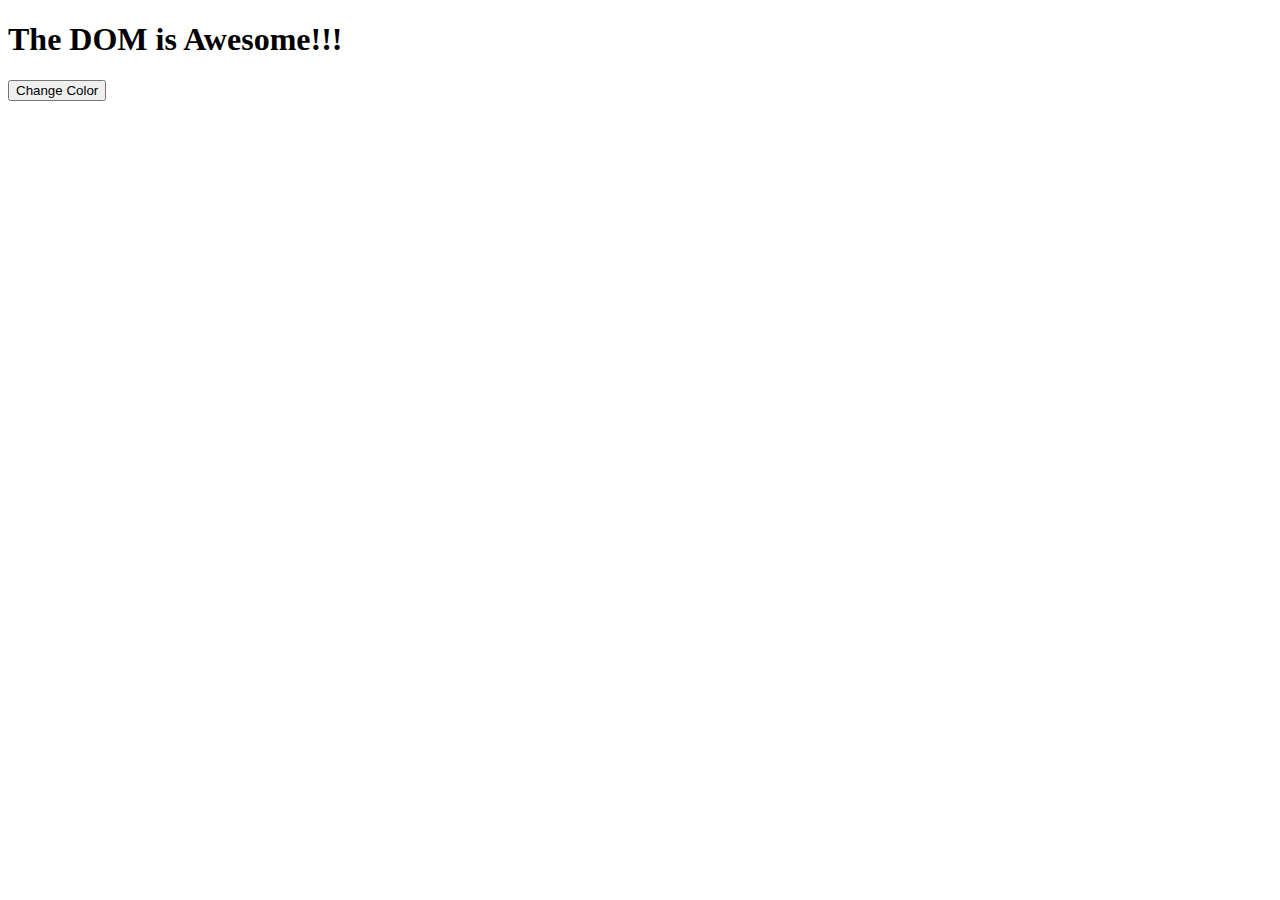
<file: DOM/index.html>
<!DOCTYPE html>
<html lang="en">
<head>
    <meta charset="UTF-8">
    <meta name="viewport" content="width=device-width, initial-scale=1.0">
    <title>DOM!!!</title>
    <!-- <link rel="stylesheet" href="style.css"> -->
    <script src="script.js"></script>
</head>
<body>
    <h1 id="header1">The DOM is Awesome!!!</h1>
    <button id="click-me">Change Color</button>
    
    
</body>
</html>
</file>
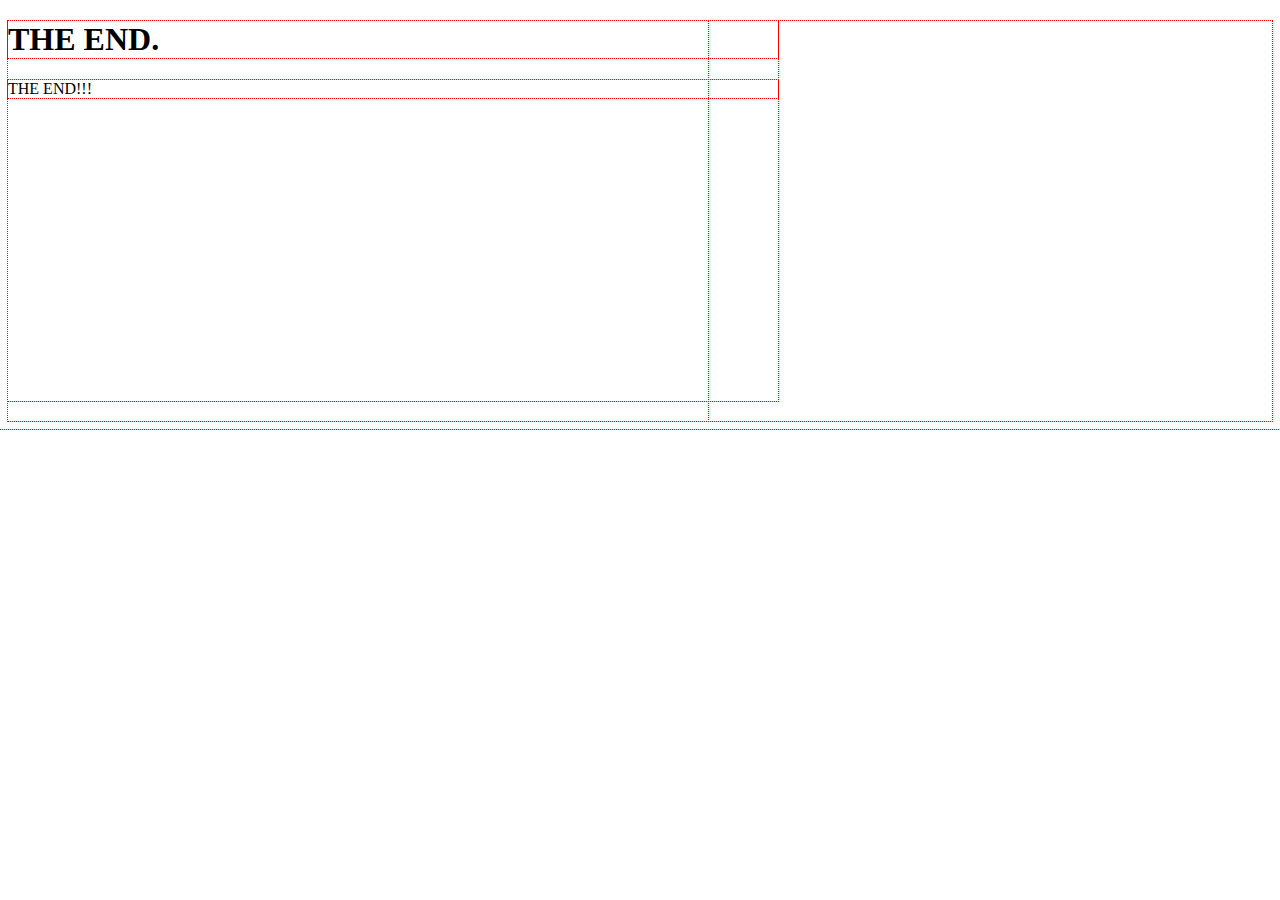
<file: page8theEnd.html>
<!DOCTYPE html>
<html lang="en">
<head>
    <meta charset="UTF-8">
    <meta name="viewport" content="width=device-width, initial-scale=1.0">
    <meta http-equiv="X-UA-Compatible" content="ie=edge">
    <title>Little Red Coding Hood</title>

    
    <style type="text/css">
        *{
        outline: 1px dotted red;
        }

        #wrapper{
            width: 700px;
            height: 400px; 

        }

        #container{
            width: 770px;
            height: 380px; 
        }

    

    </style>

<body>
    <div id="wrapper">

        <div id ="container">

            <h1> THE END.  </h1>

            <p> 
                THE END!!!
            </p>

        </div>
        
    </div>
</body>
</html>
</head>
</file>
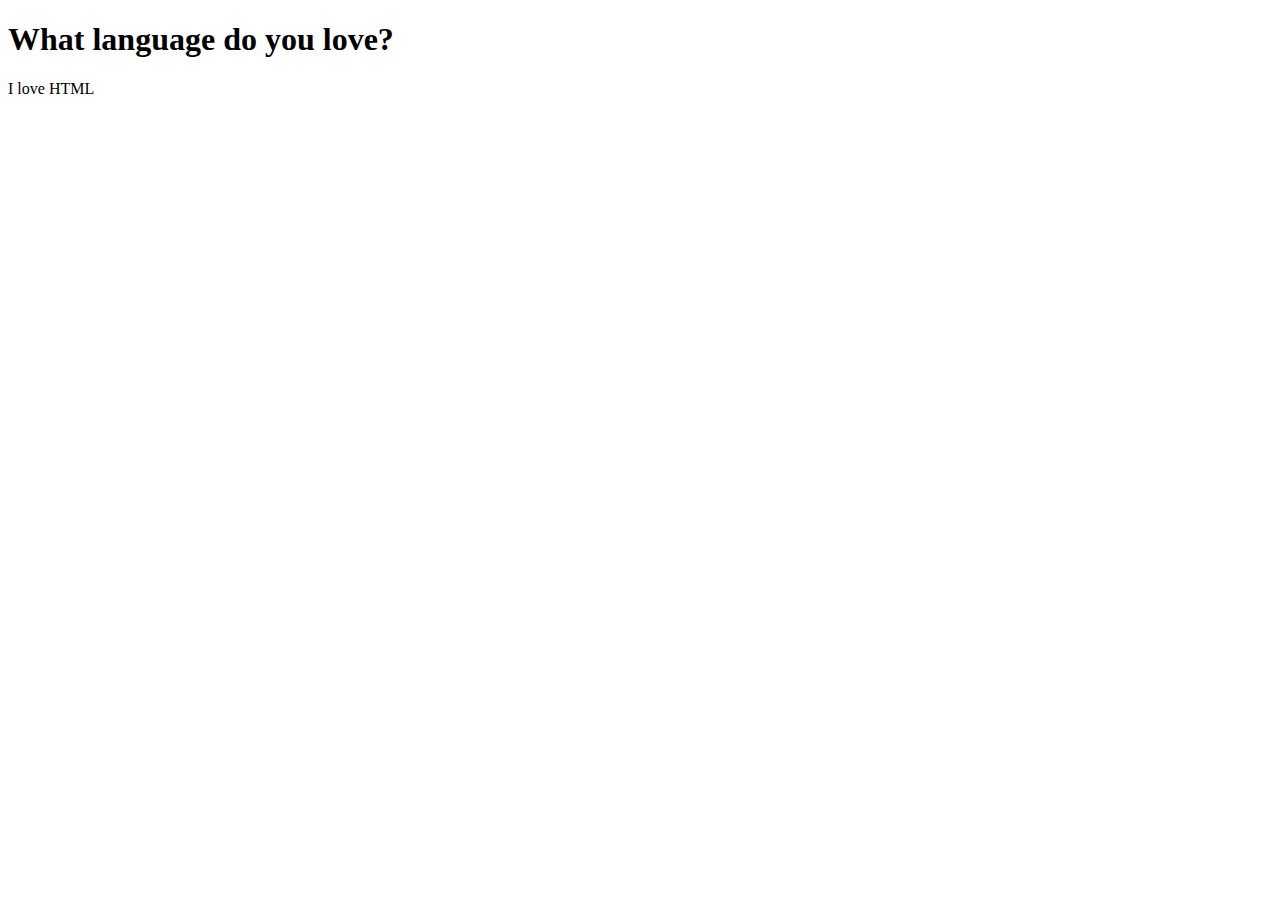
<file: indentation practice/HTML in class assignment.html>
<!DOCTYPE html>
    <html>
        <head>
            <title>Basic I</title>
        </head>
        <body>
            <h1>What language do you love?</h1>
            <p>I love HTML</p>
        </body>
    <html>
</file>
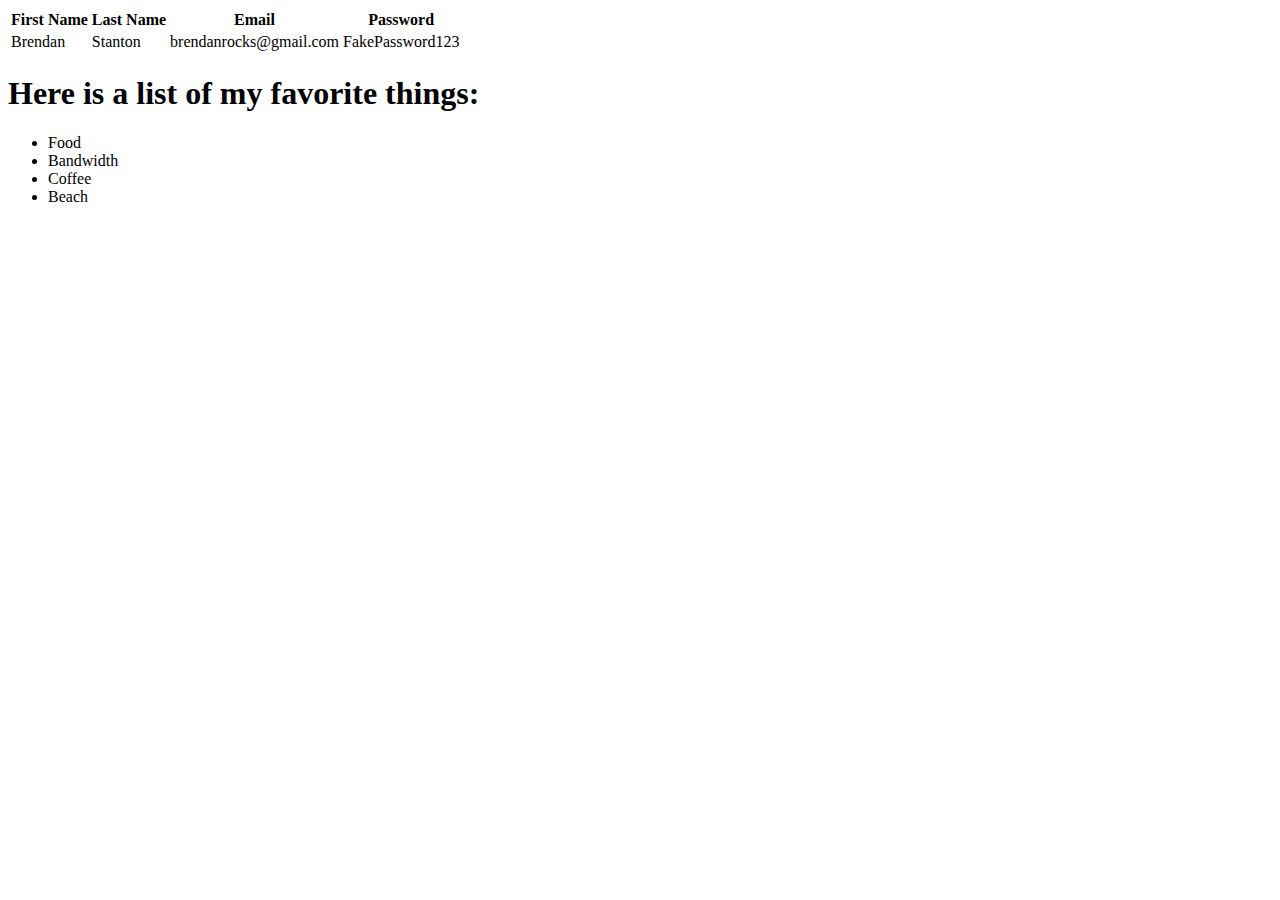
<file: indentation practice/HTML part 2.html>
<!DOCTYPE html>
<html>
    <head>
        <title>
            Basic II
        </title>
    </head>
    <body>
        <table> 
            <thead>
                <tr><th>First Name</th>
                    <th>Last Name</th>
                    <th>Email</th><th>Password</th>
                </tr>
            </thead>
            <tbody>
                <tr>
                    <td>Brendan</td>       
                    <td>Stanton</td>   
                    <td>brendanrocks@gmail.com</td>
                    <td> FakePassword123 </td>
                </tr>
            </tbody>
        </table>
        <h1>Here is a list of my favorite things:</h1>
        <ul>
            <li>Food</li>
            <li>Bandwidth</li>
            <li>Coffee</li>
            <li>Beach</li>
        </ul>           
    </body>
 </html>
</file>
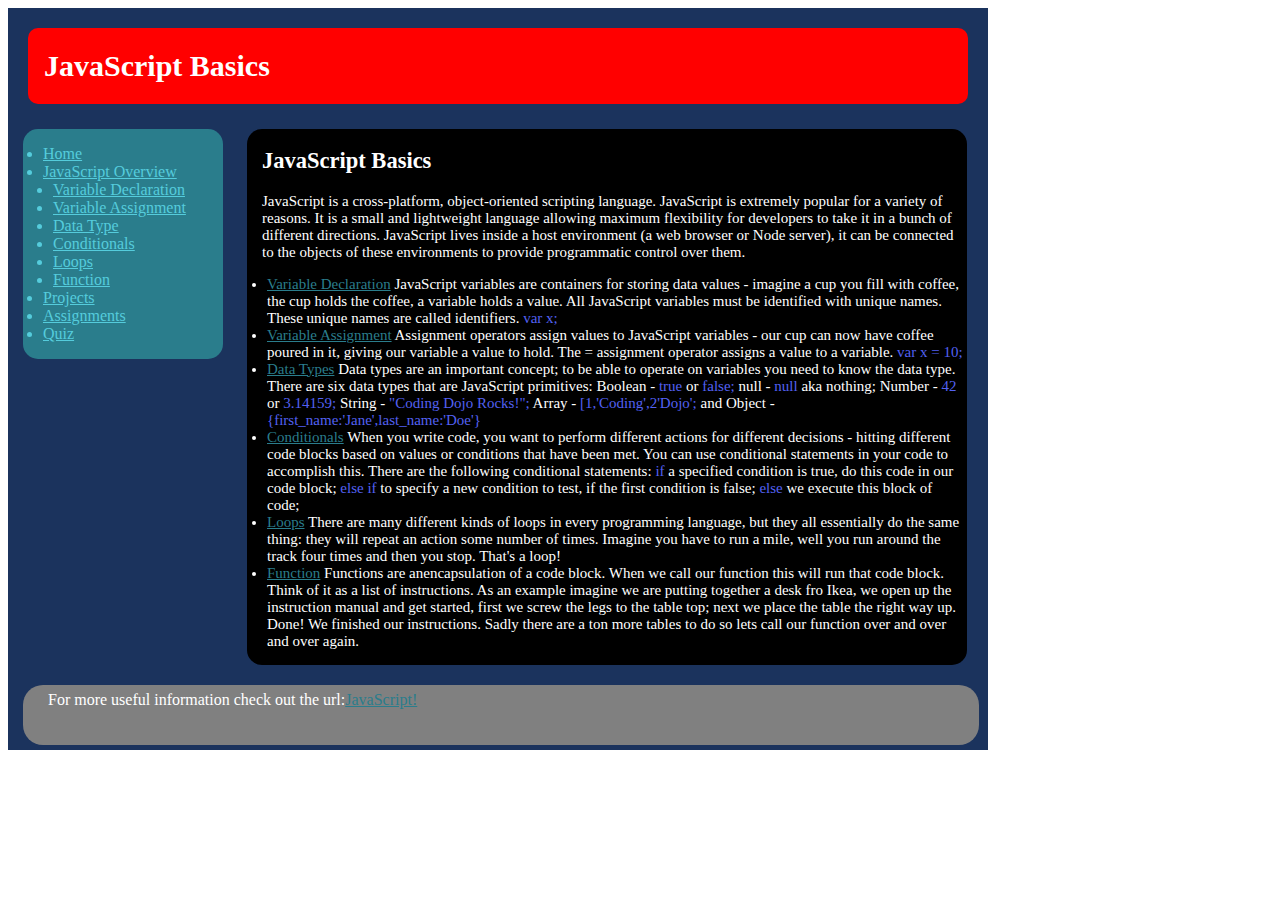
<file: javabasics/javabasics.html>
<!DOCTYPE html>
<html lang="en">

<head>
   <title>JavaScript Basics</title>
   <link rel="stylesheet" type="text/css" href="javabasics.css">
</head>

<body>
   <div id="wrapper">
      <div id="header">
         <h1 id="basics">JavaScript Basics</h1>
      </div>
      <div id="navigation">
         <ul class="list">
            <li>Home</li>
            <li>JavaScript Overview</li>
            <li class="indent">Variable Declaration</li>
            <li class="indent">Variable Assignment</li>
            <li class="indent">Data Type</li>
            <li class="indent">Conditionals</li>
            <li class="indent">Loops</li>
            <li class="indent">Function</li>
            <li>Projects</li>
            <li>Assignments</li>
            <li>Quiz</li>
         </ul>
      </div>
      <div id="main_content">
         <h2 class="phead">JavaScript Basics</h2>
         <p class="phead">JavaScript is a cross-platform, object-oriented scripting language. JavaScript is extremely
            popular for a variety of reasons. It is a small and lightweight language allowing maximum flexibility for
            developers to take it in a bunch of different directions. JavaScript lives inside a host environment (a web
            browser or Node server), it can be connected to the objects of these environments to provide programmatic
            control over them.</p>
         <ul class="info">
            <li><u class="lightblue">Variable Declaration</u> JavaScript variables are containers for storing data
               values - imagine a cup you fill with coffee, the cup holds the coffee, a variable holds a value. All
               JavaScript variables must be identified with unique names. These unique names are called identifiers.<a
                  class="purple"> var x;</a></li>

            <li><u class="lightblue">Variable Assignment</u> Assignment operators assign values to JavaScript variables
               - our cup can now have coffee poured in it, giving our variable a value to hold. The = assignment
               operator assigns a value to a variable.<a class="purple"> var x = 10;</a></li>

            <li><u class="lightblue">Data Types</u> Data types are an important concept; to be able to operate on
               variables you need to know the data type. There are six data types that are JavaScript primitives:
               Boolean - <a class="purple">true</a> or <a class="purple">false;</a> null - <a class="purple">null</a>
               aka nothing; Number - <a class="purple"> 42</a> or <a class="purple">3.14159;</a> String - <a
                  class="purple">"Coding Dojo Rocks!";</a> Array - <a class="purple">[1,'Coding',2'Dojo';</a> and Object
               - <a class="purple">{first_name:'Jane',last_name:'Doe'}</a></li>

            <li><u class="lightblue"> Conditionals</u> When you write code, you want to perform different actions for
               different decisions - hitting different code blocks based on values or conditions that have been met. You
               can use conditional statements in your code to accomplish this. There are the following conditional
               statements:<a class="purple"> if</a> a specified condition is true, do this code in our code block; <a
                  class="purple">else if </a>to specify a new condition to test, if the first condition is false; <a
                  class="purple">else </a>we execute this block of code;</li>

            <li><u class="lightblue">Loops</u> There are many different kinds of loops in every programming language,
               but they all essentially do the same thing: they will repeat an action some number of times. Imagine you
               have to run a mile, well you run around the track four times and then you stop. That's a loop!</li>

            <li><u class="lightblue">Function</u> Functions are anencapsulation of a code block. When we call our
               function this will run that code block. Think of it as a list of instructions. As an example imagine we
               are putting together a desk fro Ikea, we open up the instruction manual and get started, first we screw
               the legs to the table top; next we place the table the right way up. Done! We finished our instructions.
               Sadly there are a ton more tables to do so lets call our function over and over and over again.</li>
         </ul>

      </div>
      <div id="advertisement">
         <a>For more useful information check out the url:<u class="lightblue">JavaScript!</u></a>
      </div>

   </div><!-- end of wrapper -->
</body>

</html>
</file>
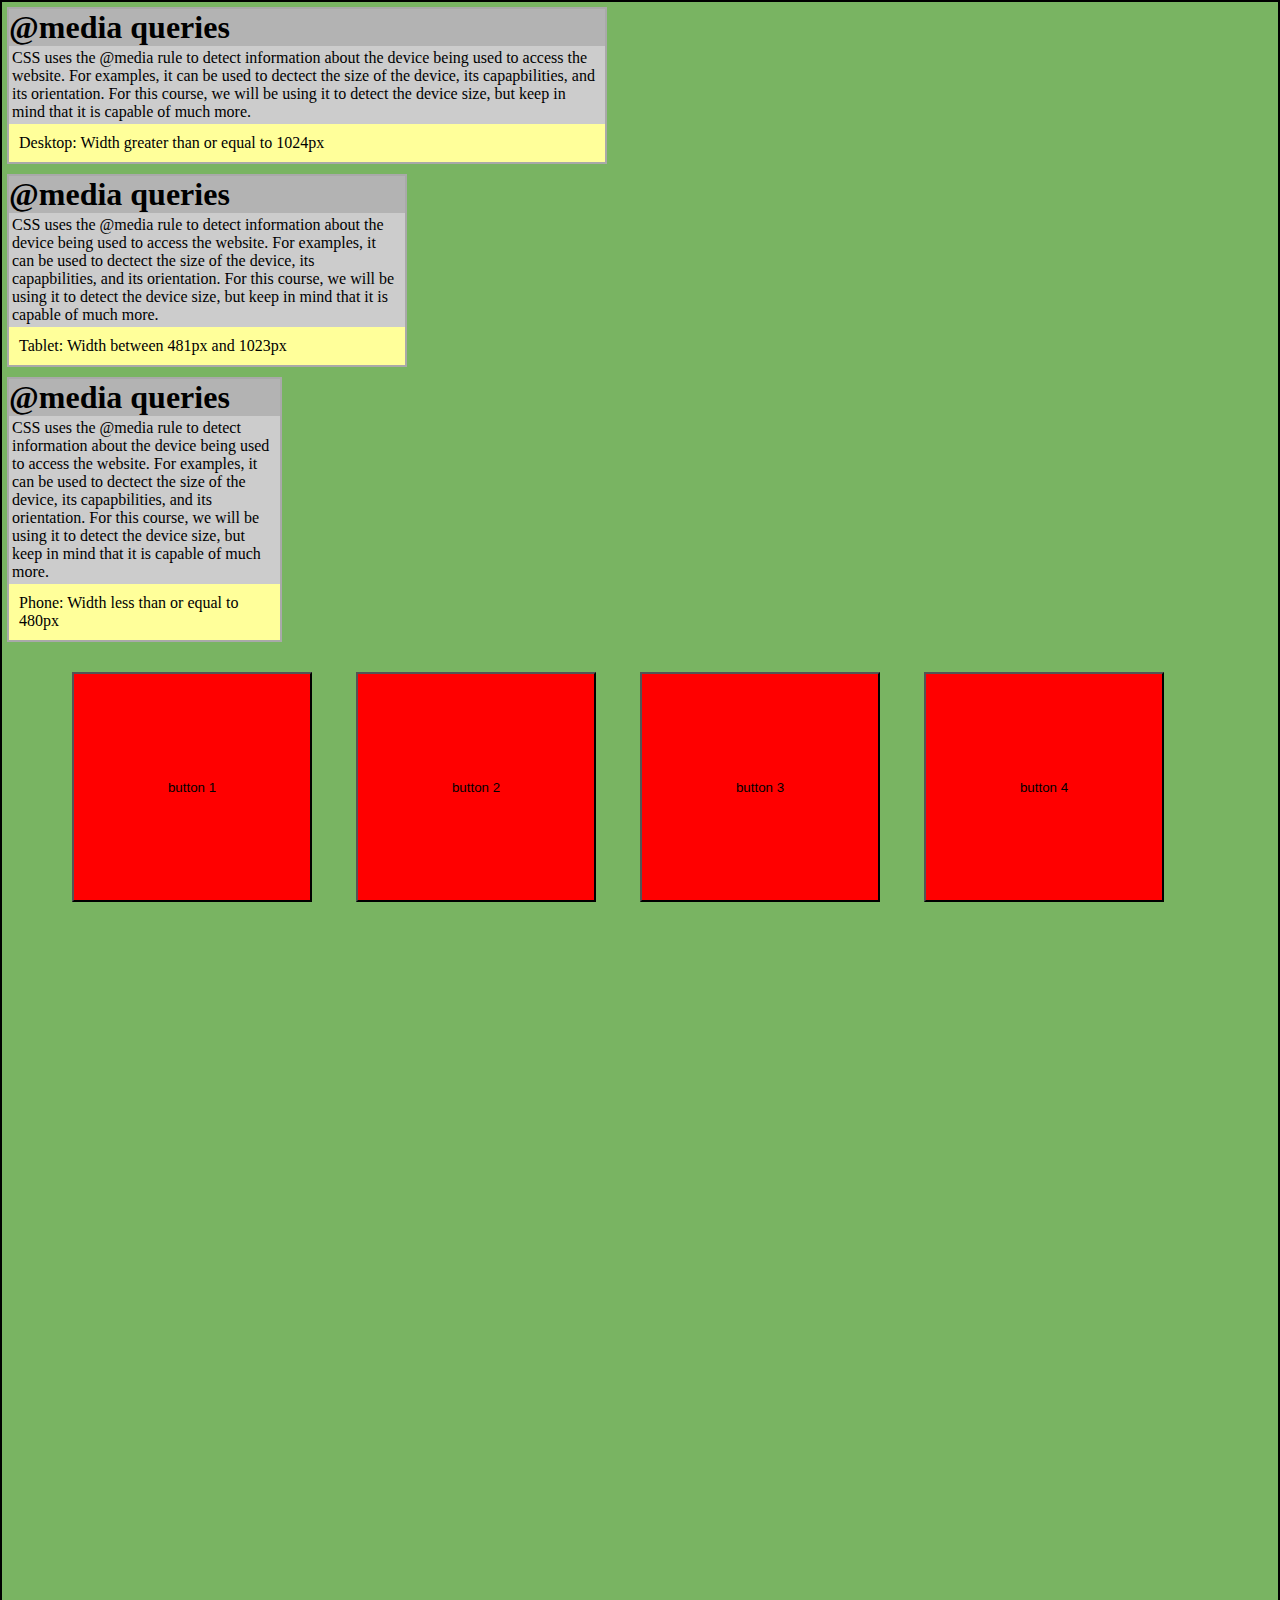
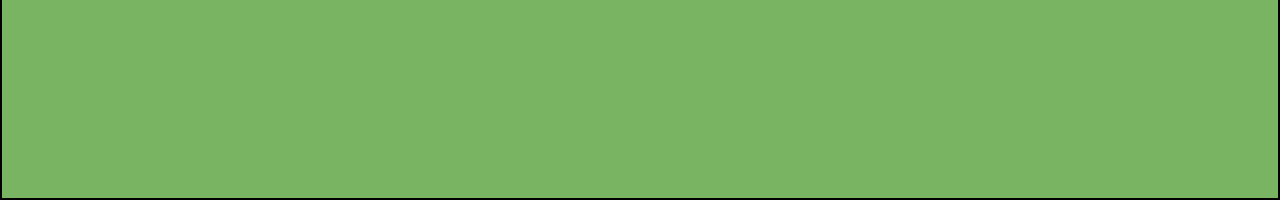
<file: media queries/mediaqueries.html>
<!DOCTYPE html>
<html lang="en">

<head>
    <meta charset="UTF-8">
    <meta name="viewport" content="width=>, initial-scale=1.0">
    <meta http-equiv="X-UA-Compatible" content="ie=edge">
    <title>Media Queries</title>
    <link rel="stylesheet" type="text/css" href="mediaqueries.css">
</head>

<body>
    <div class="container">
        <div class="desk">
            <div class="desktop">
                <h1>@media queries</h1>
                <p>CSS uses the @media rule to detect information about the device being used to access the website. For
                    examples,
                    it can be used to dectect the size of the device, its capapbilities, and its orientation. For this
                    course,
                    we
                    will be using it to detect the device size, but keep in mind that it is capable of much more.
                </p>
                <p class="yellow">Desktop: Width greater than or equal to 1024px</p>
            </div>
            <div class="tablet">
                <h1>@media queries</h1>
                <p>CSS uses the @media rule to detect information about the device being used to access the website. For
                    examples,
                    it can be used to dectect the size of the device, its capapbilities, and its orientation. For this
                    course,
                    we
                    will be using it to detect the device size, but keep in mind that it is capable of much more.</p>
                <p class="yellow">Tablet: Width between 481px and 1023px</p>
            </div>
            <div class="phone" class="navbtn">
                <h1>@media queries</h1>
                <p>CSS uses the @media rule to detect information about the device being used to access the website. For
                    examples,
                    it can be used to dectect the size of the device, its capapbilities, and its orientation. For this
                    course,
                    we
                    will be using it to detect the device size, but keep in mind that it is capable of much more.</p>
                <p class="yellow">Phone: Width less than or equal to 480px</p>
            </div>
        </div>
        <div class="navbtn">
            <button class="button">button 1</button>
            <button class="button">button 2</button>
            <button class="button">button 3</button>
            <button class="button">button 4</button>

        </div>
    </div>
</body>

</html>
</file>
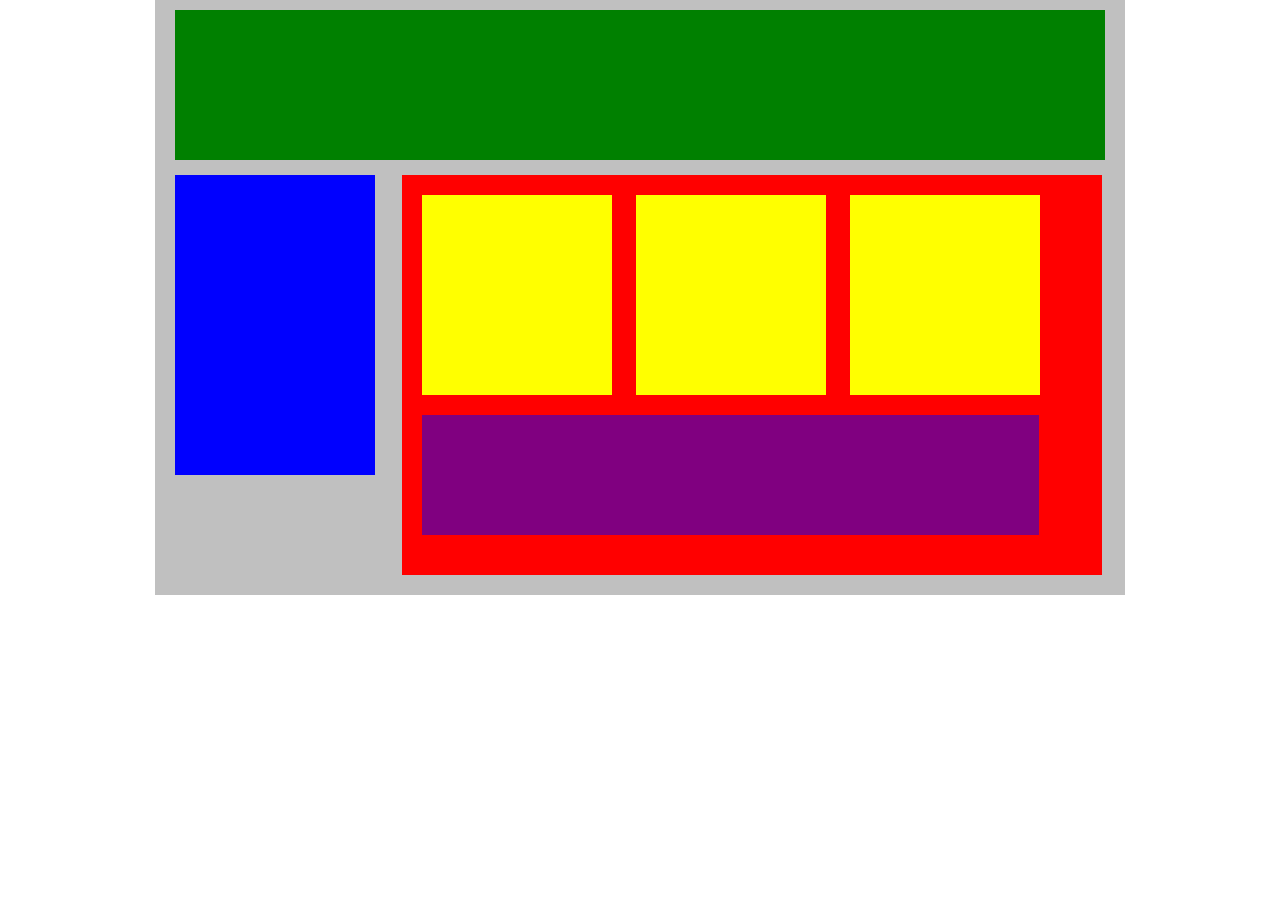
<file: plotting blocks/plotting blocks.html>
<!DOCTYPE html>
<html lang="en">
   <head>
      <title>Position Practice</title>
      <link rel="stylesheet" type="text/css" href="plottingblocks.css">
   </head>
   <body>
       <div id="wrapper">
         <div id="header"></div>
         <div id="navigation"></div>
         <div id="main_content">
            <div class="subcontents"></div>
            <div class="subcontents"></div>
            <div class="subcontents"></div>
            <div id="advertisement"></div>
         </div>
      </div><!-- end of wrapper -->
   </body>
</html>
</file>
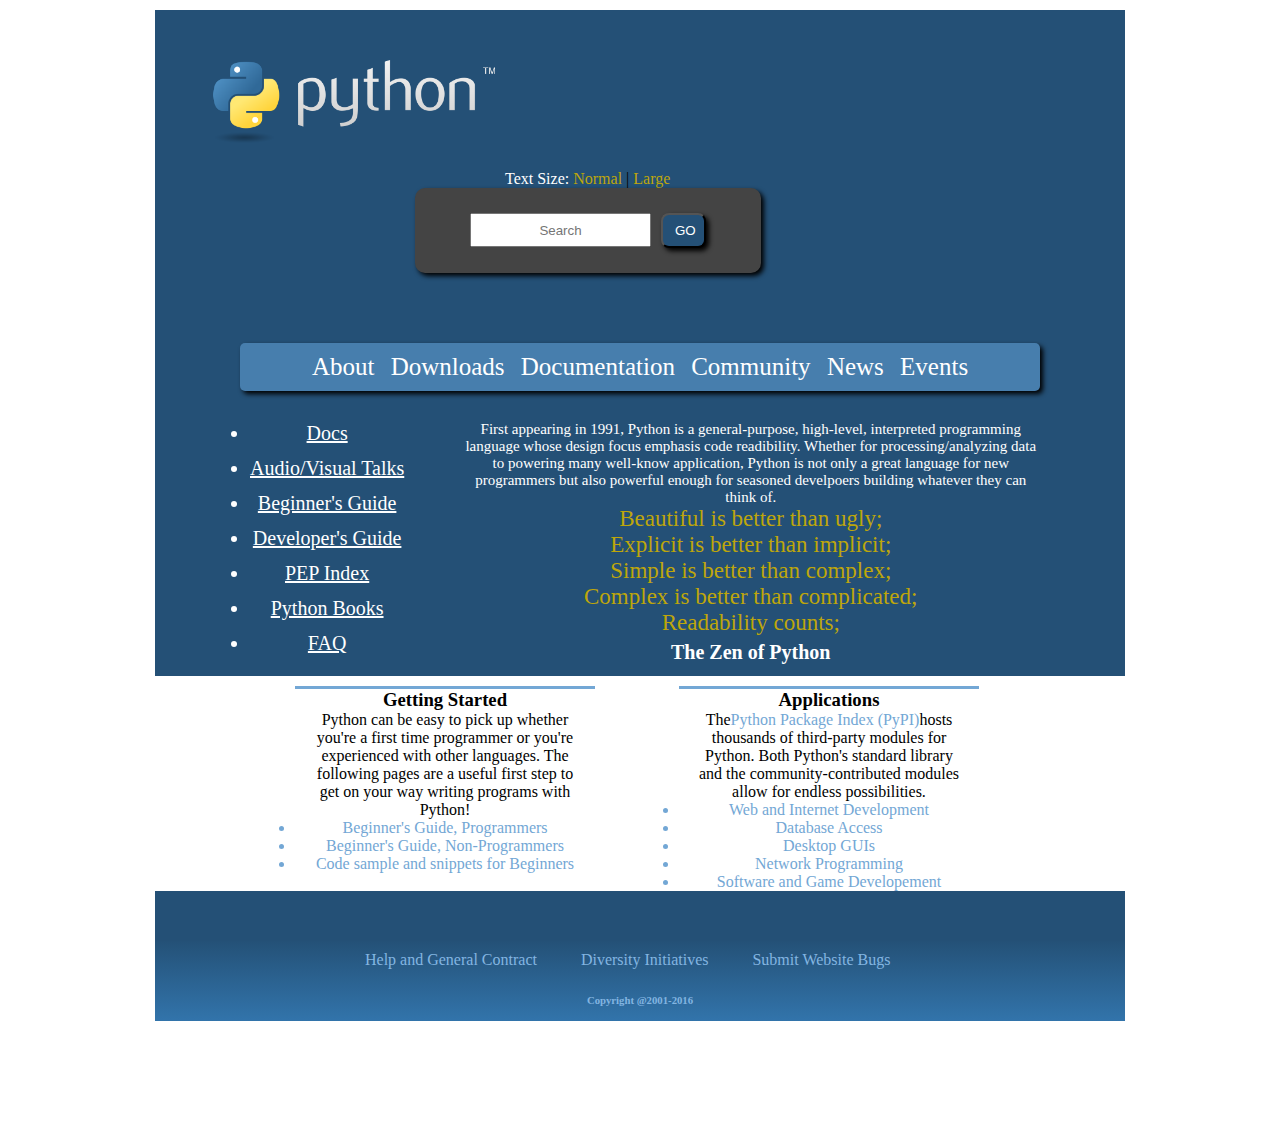
<file: pythonassignment/pythonassignment2.html>
<!DOCTYPE html>
<html lang="en">

<head>
    <meta charset="UTF-8">
    <meta name="viewport" content="width=device-width, initial-scale=1.0">
    <meta http-equiv="X-UA-Compatible" content="ie=edge">
    <title>Python</title>
    <link rel="stylesheet" type="text/css" href="pythonassignment2.css">
</head>

<body>
    <div class="container">
        <div class="header">
            <div class="logo"><img id="logo" src="python.png" alt="python logo"> </div>
            <div class="top">
                <p>Text Size:
                    <span class="yellow-text">Normal<span class="black"> | </span>Large</span></p>
                <div class="search"><input type="text" name="search" placeholder="Search">
                    <button class="go">GO</button>
                </div>
            </div>
        </div>
        <div class="list">
            <ul>
                <li>About</li>
                <li>Downloads</li>
                <li>Documentation</li>
                <li>Community</li>
                <li>News</li>
                <li>Events</li>
            </ul>
        </div>

        <ul class="navlist">
            <li>Docs</li>
            <li>Audio/Visual Talks</li>
            <li>Beginner's Guide</li>
            <li>Developer's Guide</li>
            <li>PEP Index</li>
            <li>Python Books</li>
            <li>FAQ</li>
        </ul>

        <div class="maincontent">
            <p>First appearing in 1991, Python is a general-purpose, high-level, interpreted programming language whose
                design focus emphasis code readibility. Whether for processing/analyzing data to powering many well-know
                application, Python is not only a great language for new programmers but also powerful enough for
                seasoned develpoers building whatever they can think of.</p>
            <div class="yellowcontent">
                <p>Beautiful is better than ugly;</p>
                <p>Explicit is better than implicit;</p>
                <p>Simple is better than complex;</p>
                <p>Complex is better than complicated;</p>
                <p>Readability counts;</p>
            </div>
            <h3>The Zen of Python</h3>
        </div>
        <div class="whiteboxes">
            <div class="firstbox">
                <h3>Getting Started</h3>
                <p>Python can be easy to pick up whether you're a first time programmer or you're experienced with other
                    languages. The following pages are a useful first step to get on your way writing programs with
                    Python!
                </p>
                <ul>
                    <li>Beginner's Guide, Programmers</li>
                    <li>Beginner's Guide, Non-Programmers</li>
                    <li>Code sample and snippets for Beginners</li>
                </ul>
            </div>
            <div class="secondbox">
                <h3>Applications</h3>
                <p>The<span>Python Package Index (PyPI)</span>hosts thousands of third-party modules for Python. Both
                    Python's standard library and the community-contributed modules allow for endless possibilities.</p>
                <ul>
                    <li>Web and Internet Development</li>
                    <li>Database Access</li>
                    <li>Desktop GUIs</li>
                    <li>Network Programming</li>
                    <li>Software and Game Developement</li>
                </ul>
            </div>
        </div>
        <div class="footer">
            <ul>
                <li>Help and General Contract</li>
                <li>Diversity Initiatives</li>
                <li>Submit Website Bugs</li>
            </ul>
            <h6>Copyright @2001-2016</h6>
        </div>

    </div>

</body>

</html>
</file>
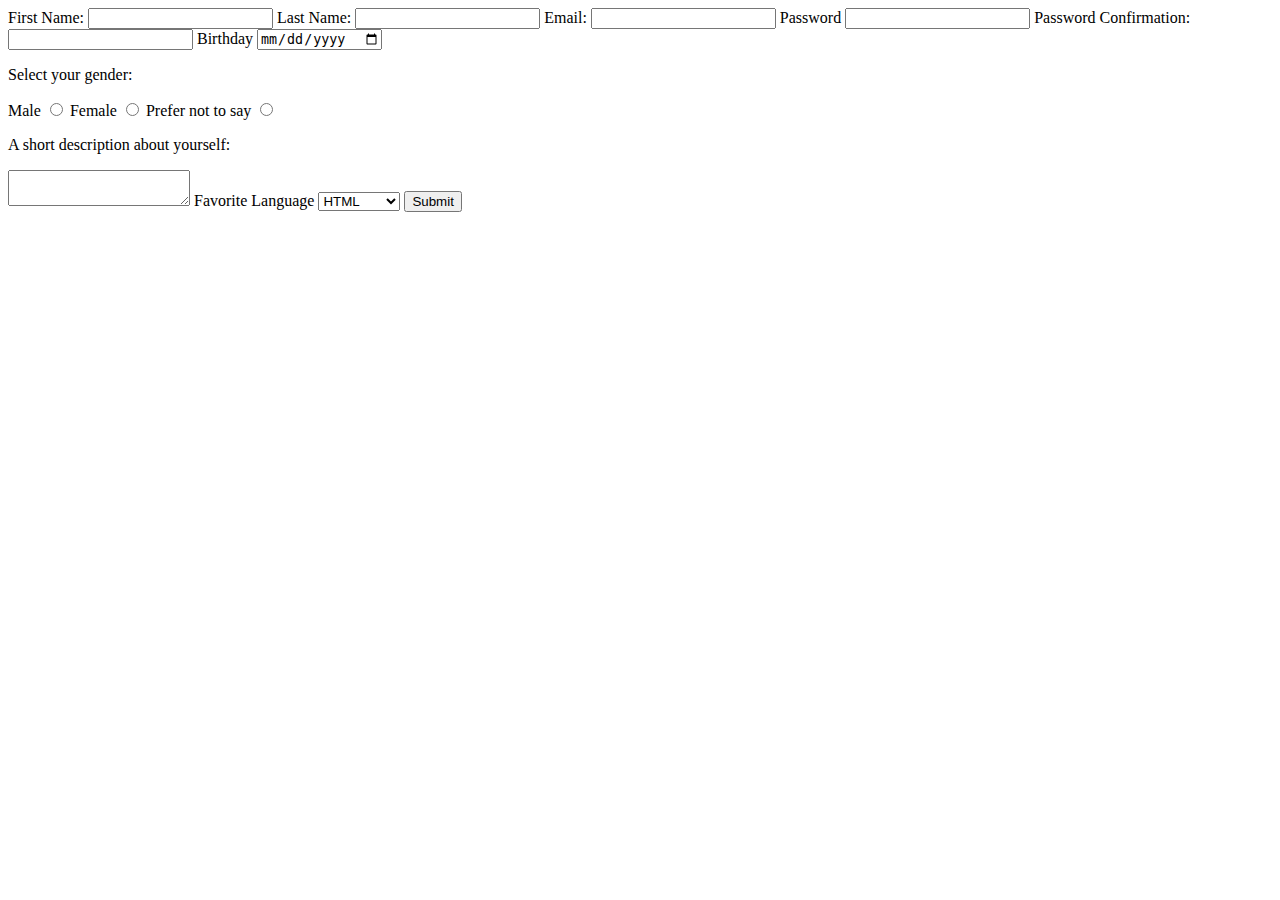
<file: registration form/HTML in class assignment 2.html>
<!DOCTYPE html>
    <html>
        <head>
            <title>My Registration Form</title>
        </head>
        <body>
        <label for="first_name">First Name:</label>
            <input type="text" id="first_name" name="first_name">
        <label for="last_name">Last Name:</label>
            <input type="text" id="last_name" name="last_name">
        
        <label for="email">Email:</label>
            <input type="text" id="email" name="email">
        
        <label for="password">Password</label>
            <input type="password" id="password" name="password">
        
        <label for="pw_confirm">Password Confirmation:</label>
            <input type="password" id="pw_confirm" name="password_confirmation">
        
        <label for="birthday">Birthday</label>
            <input type="date" id="birthday" name="birthday">
    
    <p>Select your gender:</p>
        <label for="male">Male</label>
            <input type="radio" id="male" name="gender" value="male">
   
        <label for="female">Female</label>
            <input type="radio" id="female" name="gender" value="female">
    
        <label for="decline">Prefer not to say</label>
            <input type="radio" id="decline" name="gender" value="decline">

    <p>A short description about yourself:</p>
        <textarea name="description"></textarea>

        <label for="favorite_language">Favorite Language</label>
             <select name="favorite_language">
                <option value="html">HTML</option>
                <option value="css">CSS</option>
                <option value="javascript">Javascript</option>
            </select>
             
            <input type="submit" value="Submit">
        </body>
    </html>
</file>
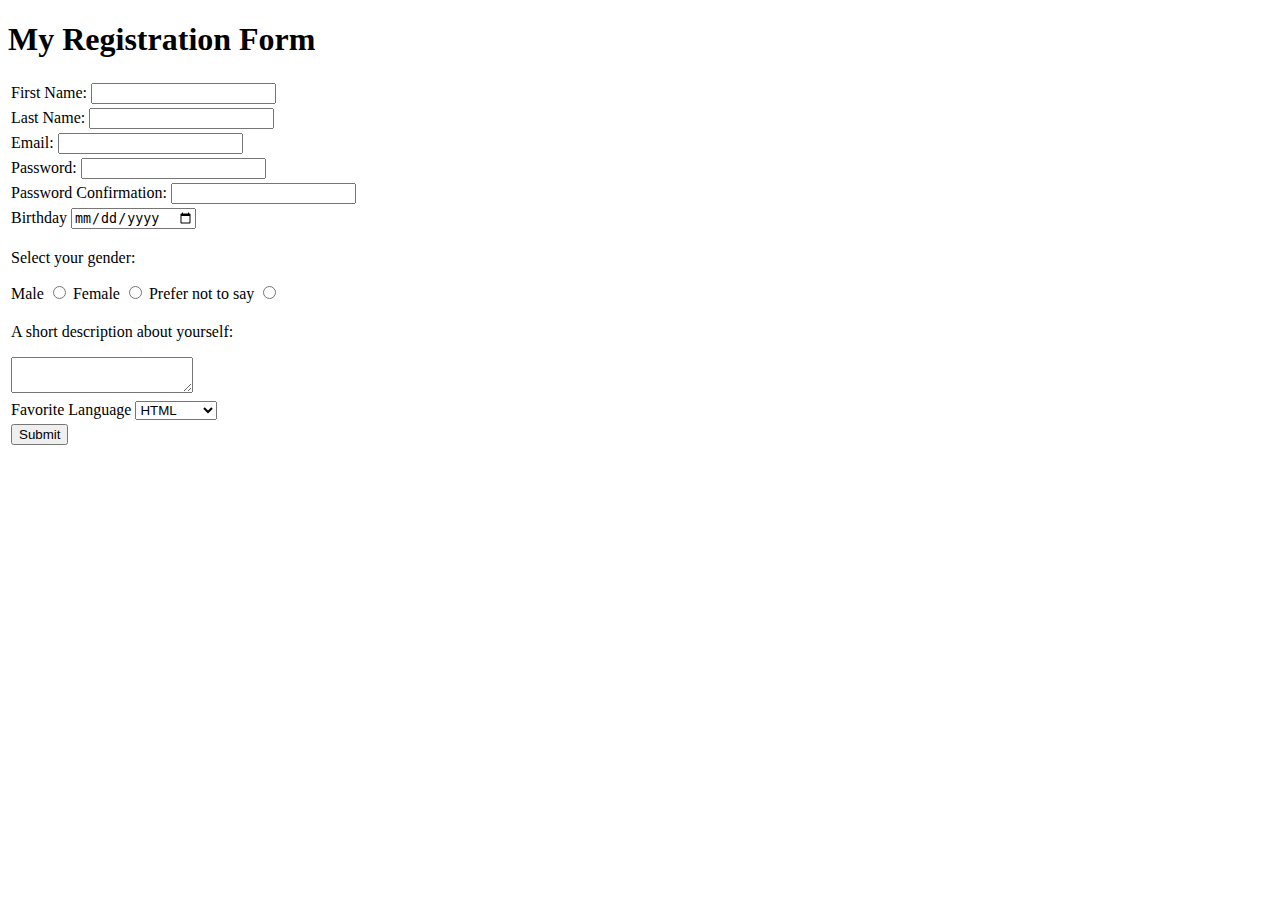
<file: registration form/registration form 2.html>
<!DOCTYPE html>
<html>

<head>

    <title>My Registration Form</title>
</head>

<body>
    <h1>My Registration Form</h1>
    <table>
        <tr>
            <td>
                <label for="first_name">First Name:</label>
                <input type="text" id="first_name" name="first_name">
            </td>
        </tr>
        <tr>
            <td>
                <label for="last_name">Last Name:</label>
                <input type="text" id="last_name" name="last_name">
            </td>
        </tr>
        <tr>
            <td>
                <label for="email">Email:</label>
                <input type="text" id="email" name="email">
            </td>
        </tr>
        <tr>
            <td>
                <label for="password">Password:</label>
                <input type="password" id="password" name="password">
            </td>
        </tr>
        <tr>
            <td>
                <label for="pw_confirm">Password Confirmation:</label>
                <input type="password" id="pw_confirm" name="password_confirmation">
            </td>
        </tr>
        <tr>
            <td>
                <label for="birthday">Birthday</label>
                <input type="date" id="birthday" name="birthday"></td>
        </tr>
        <tr>
            <td>
                <p>Select your gender:</p>
                <label for="male">Male</label>
                <input type="radio" id="male" name="gender" value="male">

                <label for="female">Female</label>
                <input type="radio" id="female" name="gender" value="female">

                <label for="decline">Prefer not to say</label>
                <input type="radio" id="decline" name="gender" value="decline">
            </td>
        </tr>
        <tr>
            <td>
                <p>A short description about yourself:</p>
                <textarea name="description"></textarea>
            </td>
        </tr>
        <tr>
            <td>
                <label for="favorite_language">Favorite Language</label>
                <select name="favorite_language">
                    <option value="html">HTML</option>
                    <option value="css">CSS</option>
                    <option value="javascript">Javascript</option>
                </select>
            </td>
        </tr>
        <tr>
            <td>
                <input type="submit" value="Submit">
            </td>
        </tr>
    </table>
</body>

</html>
</file>
<file: javabasics/javabasics.css>
* {
    margin: 0px, auto;
    padding: 0px;
}

#wrapper {
    /* height: 730px; */
    width: 970px;
    background-color: #1b335d;
    margin: 0px, 10px, 0px, 10px;
    padding: 5px;
}

#header {
    min-height: 50px;
    background-color: red;
    padding: 1px;
    margin: 15px;
    border-radius: 10px;
    color: white;
    font-size: 15px;

}

#navigation {
    min-height: 200px;
    width: 200px;
    background-color: #2a7d8c;
    display: inline-block;
    margin: 10px;
    color: #55ccdc;
    border-radius: 15px;
}

#main_content {
    min-height: 430px;
    width: 720px;
    background-color: black;
    display: inline-block;
    vertical-align: top;
    margin: 10px;
    color: white;
    border-radius: 15px;
    font-size: 15px;
}

#advertisement {
    min-height: 50px;
    width: 946px;
    background-color: grey;
    border-radius: 20px;
    margin-left: 10px;
    margin-right: 0px;
    margin-bottom: 0px;
    color: white;
    margin-top: 10px;
    padding: 5px;
}

#basics {
    margin-left: 15px;
}

.list {
    margin-left: 20px;
    text-decoration: underline;
}

.indent {
    margin-left: 10px;
}

.phead {
    margin-left: 15px;
}

.lightblue {
    color: #2a7d8c;

}

.purple {
    color: #5361f2;
}

.info {
    margin-left: 20px;
}

#advertisement a {
    padding: 20px;
    vertical-align: middle;
    
}
</file>
<file: media queries/mediaqueries.css>
* {
    margin: 0px;
    padding: 0px;
}

* {
    box-sizing: border-box;
}

.container {
    min-width: 900px;
    height: 1800px;
    margin: auto;
    border: 2px solid black;
    padding: 5px;

}

.desk .yellow {
    background-color: #ffff9a;
    padding: 10px;
}

.desk h1 {
    background-color: #b3b3b3;
}

.desk p {
    background-color: #cccccc;
    padding: 3px;

}

.phone {
    width: 275px;
    border: 2px solid darkgrey;
    margin-bottom: 10px;
    display: block;
}

.tablet {
    width: 400px;
    border: 2px solid darkgrey;
    margin-bottom: 10px;

}

.desktop {
    width: 600px;
    border: 2px solid darkgrey;
    margin-bottom: 10px;
    display: inline-block;
}

.desk {
    margin-bottom: 30px;

}

.navbtn {
    padding: 20px;
    margin: 5px;
    display: inline;
}

.button {
    margin-left: 40px;
    margin-bottom: 40px;
    width: 240px;
    height: 230px;
}

@media only screen and (max-width: 480px) {
    .container {
        background-color: #c59f9f;
    }

    .navbtn .button {
        background-color: yellow;
        display: block;
    }


}

@media only screen and (min-width: 481px) {
    .container {
        background-color: #e9e953;
    }

    .navbtn .button {
        background-color: blue;
        display: inline;
    }


}

@media only screen and (min-width: 1023px) {
    .container {
        background-color: #e9e953;
    }

    .navbtn .button {
        background-color: blue;

    }
}

@media only screen and (min-width: 1024px) {
    .container {
        background-color: #79b462;
    }

    .navbtn .button {
        background-color: red;
        display: inline-block;
    }


}
</file>
<file: pythonassignment/pythonassignment2.css>
* {
    margin: 0px;
    padding: 0px;
}

.container {
    margin: 0px auto;
    width: 970px;
    height: 1000px;
    background-color: #245076;
    border: 10px solid white;
}

.header {
    padding: 10px;
}

.top {
    display: inline-block;
    vertical-align: top;
    margin-left: 250px;
}
.search {
    display: inline-block;
    border: 15px solid #444444;
    border-right-width: 45px;
    border-left-width: 45px;
    border-radius: 10px;
    padding: 10px;
    box-shadow: 3px 3px 5px black;
    background-color: #444444;
}

.search input {
    height: 30px;
    text-align: center;
}

#logo {
    width: 100%;
    height: auto;
}

.logo {
    max-width: 340px;
    max-height: 100px;
    margin-left: 40px;
    margin-top: 30px;
    display: inline-block;
}
.top p {
    margin-top: 20px;
    vertical-align: top;
    margin-left: 90px;
    color: white;
}

.yellow-text {
    display: inline;
    vertical-align: top;
    color: #bea60b;
}

.black {
    color: black;
}

.go {
    color: white;
    background-color: #245076;
    width: 45px;
    padding: 8px 12px;
    text-align: center;
    border-radius: 8px;
    box-shadow: 3px 3px 5px black;
    float: right;
    margin-left: 10px;
}
.list ul{
    list-style-type: none;
    color: white;
    background-color: #477ead;
    text-align: center;
    width: 790px;
    margin-left: 85px;
    padding: 5px;
    font-size: 25px;
    border-radius: 5px;
    box-shadow: 3px 3px 5px black;
    margin-top: 60px;
}
.list li{
    display: inline-block;
    padding: 5px;
} 
.navlist{
    text-decoration: underline;
    text-align: center;
    color: white;
    padding: 5px;
    line-height: 35px;
    font-size: 20px;
    margin-left: 90px;
    margin-top: 20px;
    display: inline-block;
}
.maincontent{
    font-size: 15px;
    color: white;
    text-align: center;
    display: inline-block;
    vertical-align: top;
    max-width: 575px;
    height: 20px;
    margin-left: 50px;
    margin-top: 30px;
    
}
.yellowcontent {
    color: #bea60b;
    font-size: 23px;
}
.maincontent h3{
    color: white;
    padding: 5px;
    font-size: 20px;
}
.whiteboxes{
    background-color: white; 
    margin-top: 10px;
}
.whiteboxes span{
    color: #73a7d5;
}
.whiteboxes ul{
    color: #73a7d5;
   
}
.firstbox{
    width: 300px;
    height: 100px;
    display: inline-block;
    vertical-align: top;
    margin-left: 140px;
    text-align: center;
    border-top: 3px solid #73a7d5;
    margin-top: 10px;
}
.secondbox{
    width: 300px;
    height: 100px;
    display: inline-block;
    margin-left: 80px;
    text-align: center;
    border-top: 3px solid #73a7d5;
    margin-top: 10px;
    
}
.firstbox p{
    margin: 0px 20px;
} 
.secondbox p{
    margin: 0px 15px;
}
.secondbox ul{
    margin-bottom: 20px;
}
.footer ul{
    color: #83b5e1;
    list-style: none;
    margin-left: 180px;
    margin-top: 50px;
    margin-bottom: 15px;
}
.footer li{
    display: inline-block;
    padding: 10px;
    margin-left: 20px;
}
.footer h6{
    color: #83b5e1;
    text-align: center;
    padding-bottom: 15px;
}
.footer{
    background-image: linear-gradient(to bottom, #245177, #3274ab);
    border-bottom: 120px solid white;
}
</file>
<file: plotting blocks/plottingblocks.css>
/*CSS reset settings here*/
*{
    margin: 0px;
    padding: 0px;
   }
   #wrapper{
    width: 950px;
    background-color: silver;
    margin: 0 auto;
    height: 575px;
    padding: 10px;
   }
   #header{
    min-height: 150px;
    background-color: green;
    margin-left: 10px;
    margin-right: 10px;
    
   }
   #navigation{
    min-height: 300px;
    width: 200px;
    background-color: blue;
    margin: 15px 10px;
    display: inline-block; 
    
   }
   #main_content{
    min-height: 400px;
    width: 700px;
    background-color: red;
    display: inline-block; 
    vertical-align: top; 
    margin: 15px 13px;
   }
   .subcontents{
    min-height: 200px;
    width: 190px;
    background-color: yellow;
    display: inline-block;
    vertical-align: top;
    margin-top: 20px;
    margin-left: 20px;
    
   } 

   #advertisement{
    min-height: 120px;
    width: 617px;
    background-color: purple;
    margin-top: 20px;
    margin-left: 20px;
    display: inline-block;
   }
</file>
